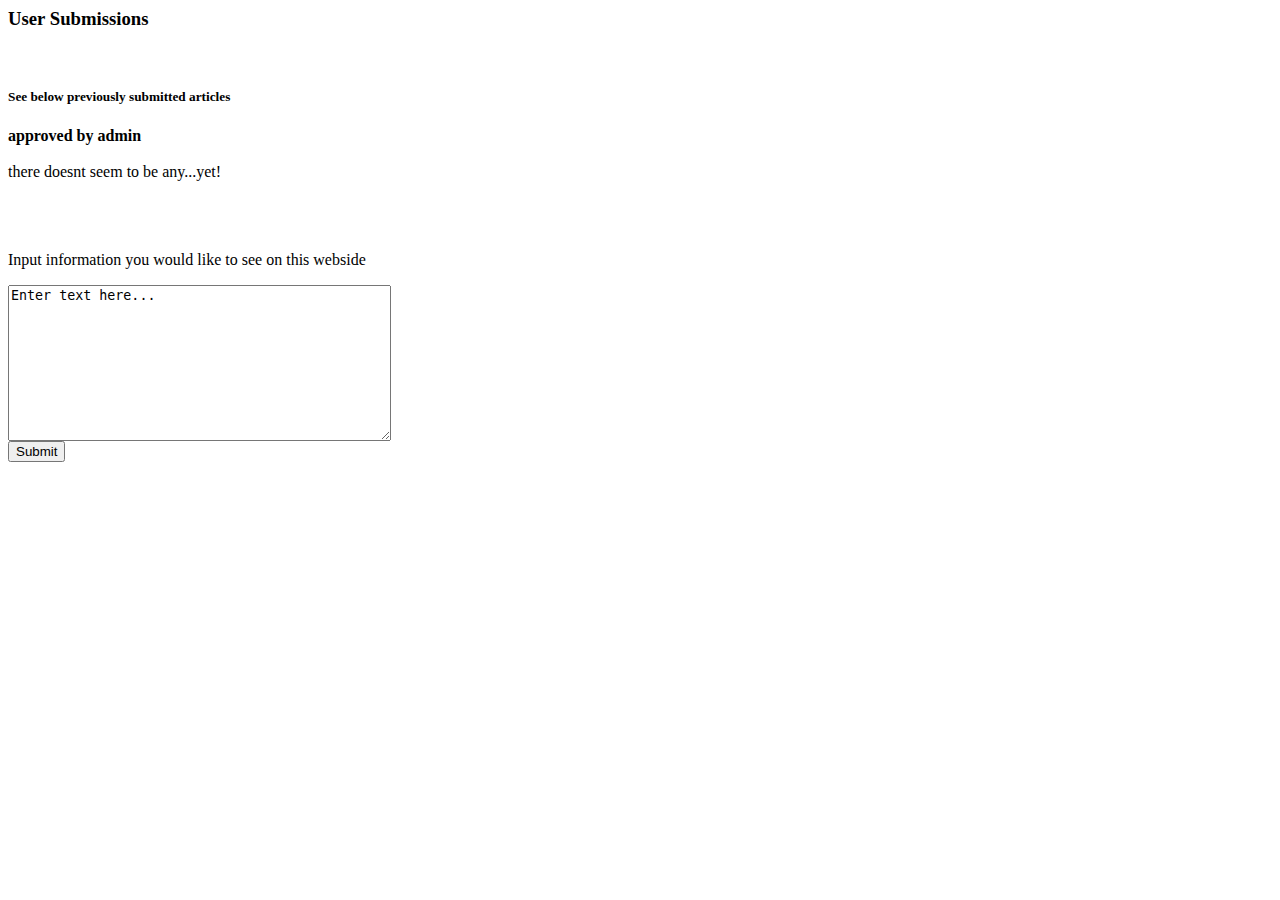
<file: assets/phtml/userupload.html>
<body>
<h3>User Submissions</h3>

<br>



<h5 class="update">See below previously submitted articles</h5>
<strong>approved by admin</strong>
<br>
<br>

<div id ="text">there doesnt seem to be any...yet! </div>

<br>
<br>
<br>

<p>Input information you would like to see on this webside</p>
<form id ="input">
    <textarea name='input' rows="10" cols="45"form="input" class="textbox">
Enter text here...</textarea>


    <br>  <input type="submit">
</form>
</file>
